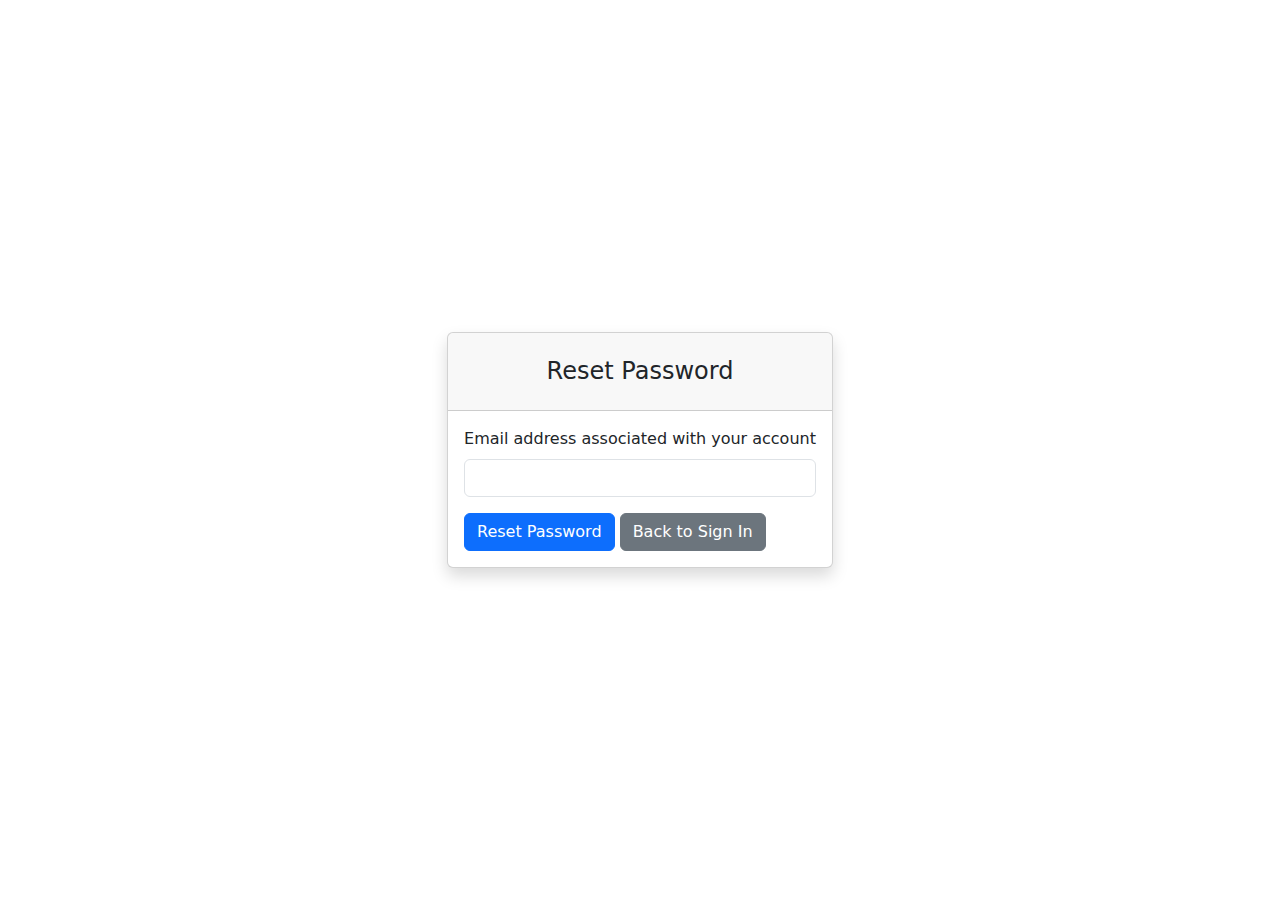
<file: html/resetPassword.html>
<!doctype html>
<html lang="en">
<head>
  <title>Reset Password</title>
  <meta charset="utf-8">
  <meta name="viewport" content="width=device-width, initial-scale=1">

 <script src="https://code.jquery.com/jquery-3.7.1.min.js"
    integrity="sha256-/JqT3SQfawRcv/BIHPThkBvs0OEvtFFmqPF/lYI/Cxo=" crossorigin="anonymous"></script>
  <link href="https://cdn.jsdelivr.net/npm/bootstrap@5.3.3/dist/css/bootstrap.min.css" rel="stylesheet"
    integrity="sha384-QWTKZyjpPEjISv5WaRU9OFeRpok6YctnYmDr5pNlyT2bRjXh0JMhjY6hW+ALEwIH" crossorigin="anonymous">
  <script src="https://cdn.jsdelivr.net/npm/bootstrap@5.3.3/dist/js/bootstrap.bundle.min.js"
    integrity="sha384-YvpcrYf0tY3lHB60NNkmXc5s9fDVZLESaAA55NDzOxhy9GkcIdslK1eN7N6jIeHz"
    crossorigin="anonymous"></script>
  <link rel="stylesheet" href="https://cdn.jsdelivr.net/npm/bootstrap-icons@1.11.3/font/bootstrap-icons.min.css">

  <script type="text/javascript" src="js/md5.js"></script>
  <script type="text/javascript" src="js/code.js"></script>

  <link href="css/styles.css" rel="stylesheet"> 

</head>

<body>
  <div class="d-flex flex-column container align-items-center justify-content-center vh-100">
    <form id="addContactForm d-flex" class="shadow card needs-validation" onsubmit="resetPassword();" novalidate>
      <div class="d-flex card-header text-center justify-content-center align-items-center">
        <!-- <h1 aria-label="Contact Manager">
          <i class="bi bi-person-rolodex"></i>
        </h1> -->
        <h4 class="my-auto p-3">Reset Password</h4>
      </div>
      <div class="card-body"> 
        <div class="mb-3">
          <label for="resetEmail" class="form-label">Email address associated with your account</label>
          <input type="text" id="resetEmail" class="form-control" required>
          <div class="invalid-feedback">
            Please enter a valid email address.
          </div>
        </div>

        <input type="submit" id="resetPasswordButton" class="btn btn-primary" value="Reset Password" onsubmit="resetPassword();"></input>
          <button type="button" id="logoutButton" onclick="window.location.href = 'index.html';" class="btn btn-secondary">Back to Sign In</button>
        </div>
      </div>      
    </form>

    <div id="toasts" class="toast-container p-3 position-fixed bottom-0 start-50 translate-middle-x"></div>
    

    <div id="resetPasswordResult"></div>
  </div>

</body>

</html>
</file>
<file: html/css/styles.css>
* {
    /* disable scrollbars on chrome/firefoxs */
    -ms-overflow-style: none;
    scrollbar-width: none;
}

#userName {
    max-width: 60vw;
    overflow-y: hidden;
    overflow-x: scroll;
    text-overflow: ellipsis;
    white-space: nowrap;
}

.name {
    max-width: 40vw;
    /* overflow-y: hidden;
    overflow-x: scroll;
    text-overflow: ellipsis;
    white-space: nowrap; */
}

.card-body .profilePicture {
    min-width: none;
    width: 5em;
    height: 5em;
}

.contactInfo {
    overflow-y: hidden;
    overflow-x: scroll;
    white-space: nowrap;
}

/* Button hover colors */
#deleteContact:hover {
    color: red;
}

#editContact:hover {
    color: blue;
}

#favContact:hover {
    color: darkgoldenrod;
}

#logoutButton:hover {
    color: red;
}

/* .btn:hover {
    border: 1px solid;
} */
</file>
